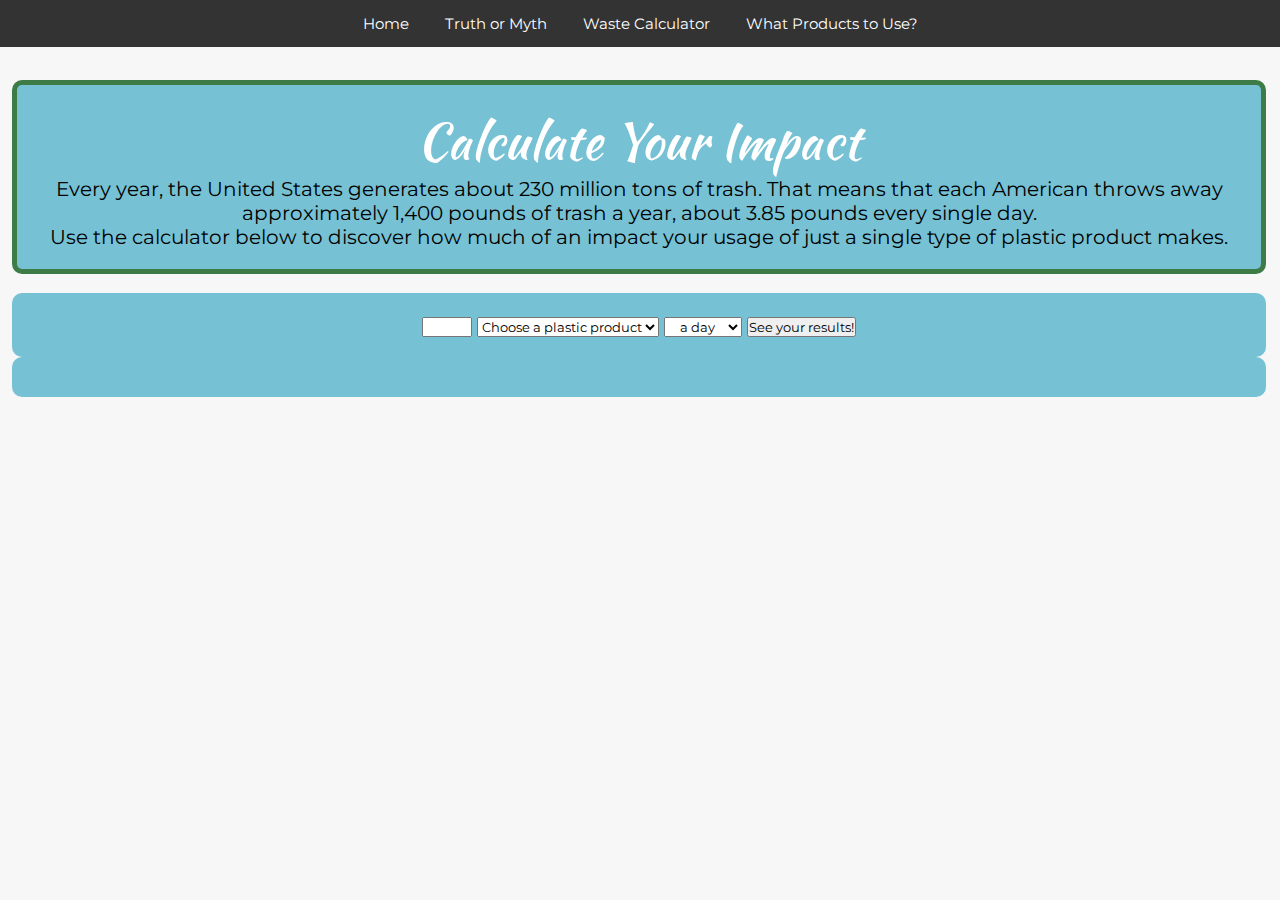
<file: calc.html>
<!DOCTYPE html>
<html lang="en" dir="ltr">
  <head>
    <meta charset="utf-8">
    <link rel="stylesheet" type="text/css" href="./calc.css">
    <link href="https://fonts.googleapis.com/css?family=Kaushan+Script|Montserrat&display=swap" rel="stylesheet">
    <title>Waste Calculator</title>
  </head>
  <body>
    <header>
      <nav class = "navbar">
        <ul>
          <li><a href="./index.html">Home</a></li>
          <li><a href="./t-or-m.html">Truth or Myth</a></li>
          <li><a href="./calc.html">Waste Calculator</a></li>
          <li><a href="./info.html">What Products to Use?</a></li>
        </ul>
      </nav>
    </header>

    <div id = "sector" class = "top">
      <h id="title">Calculate Your Impact</h>
      <p>Every year, the United States generates about 230 million tons of trash. That means that each American throws away approximately 1,400 pounds of trash a year, about 3.85 pounds every single day.</p>
      <p>Use the calculator below to discover how much of an impact your usage of just a single type of plastic product makes.</p>
    </div>
    <br>

    <div id = "sector">
    <form class="form">
      <input type="number" id = "numero" name="numero" min=0 max="1000">
      <select id="product" name="plastic">
        <option selected disabled>Choose a plastic product</option>
        <option value="bottles">Bottle(s)</option>
        <option value="razors">Razor(s)</option>
        <option value="shopping bags">Shopping bag(s)</option>
        <option value="straws">Straw(s)</option>
        <option value="toothbrushes">Toothbrush(es)</option>
        <option value="Ziploc bags">Ziploc bag(s)</option>

      </select>
      <select id="freq" name="time">
        <option id="day" value="aday">a day</option>
        <option value="aweek">a week</option>
        <option value="amonth">a month</option>
        <option id="year" value="ayear">a year</option>
      </select>
      <button class="button">See your results!</button>
    </form>
  </div>

    <div class = "wastenumber" id = "sector">  </div>

    <script src="https://ajax.googleapis.com/ajax/libs/jquery/2.1.3/jquery.min.js"></script>
    <script type="text/javascript" src="./calc.js"></script>
  </body>
</html>
</file>
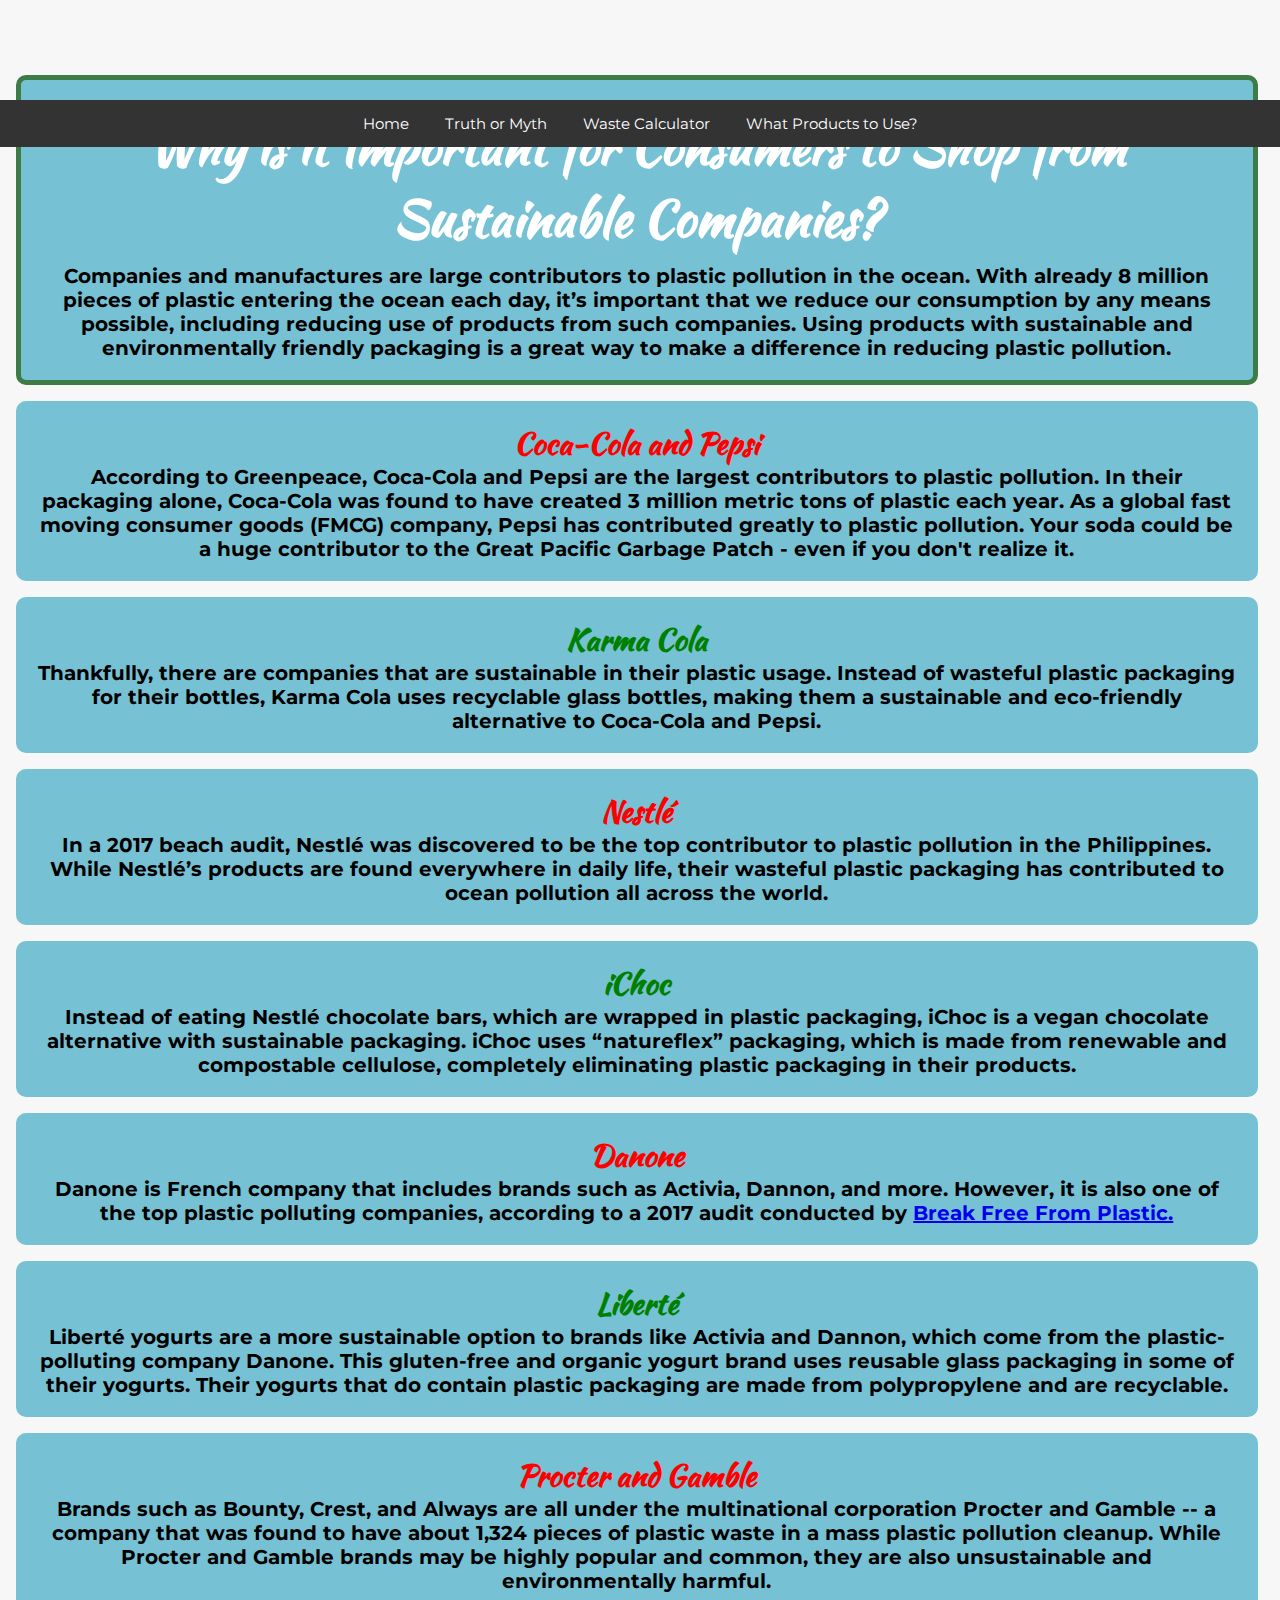
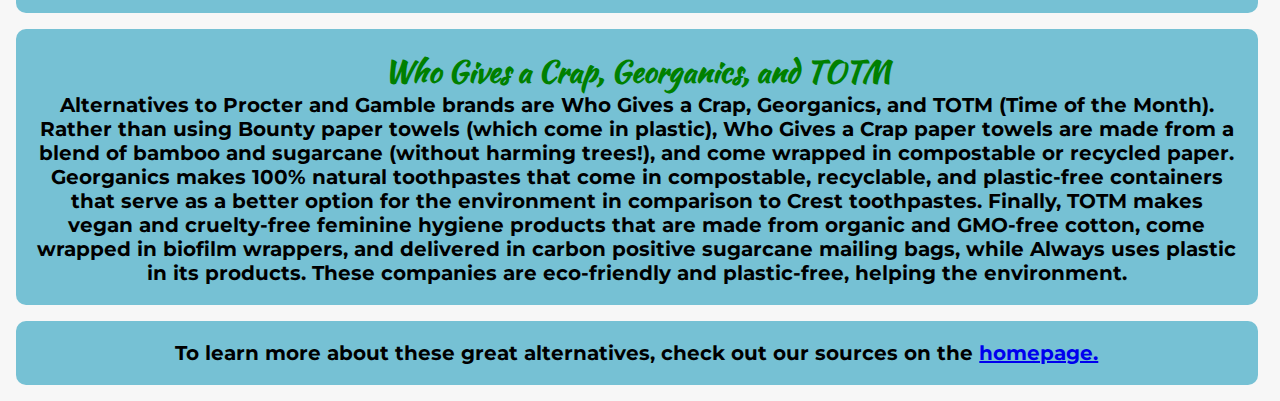
<file: info.html>
<!DOCTYPE html>
<html lang="en" dir="ltr">
  <head>
    <link rel="stylesheet" type="text/css" href="./info.css">
    <meta charset="utf-8">
    <title>What Products to Use?</title>
    <link href="https://fonts.googleapis.com/css?family=Kaushan+Script|Montserrat|Oswald&display=swap" rel="stylesheet">
  </head>
  <body>
    <header>
      <nav class = "navbar">
        <ul>
          <li><a href="./index.html">Home</a></li>
          <li><a href="./t-or-m.html">Truth or Myth</a></li>
          <li><a href="./calc.html">Waste Calculator</a></li>
          <li><a href="./info.html">What Products to Use?</a></li>
        </ul>
      </nav>
    </header>

      <div class = "top">
        <h1 class=intro>Why is it Important for Consumers to Shop from Sustainable Companies?</h1>
        <h4 class=description> Companies and manufactures are large contributors to plastic pollution in the ocean. With already 8 million pieces of plastic entering the ocean each day, it’s important that we reduce our consumption by any means possible, including reducing use of products from such companies. Using products with sustainable and environmentally friendly packaging is a great way to make a difference in reducing plastic pollution.  </h4>
      </div>

      <div class = "sector">
        <h3 class=soda> Coca-Cola and Pepsi </h3>
        <h3> According to Greenpeace, Coca-Cola and Pepsi are the largest contributors to plastic pollution. In their packaging alone, Coca-Cola was found to have created 3 million metric tons of plastic each year. As a global fast moving consumer goods (FMCG) company, Pepsi has contributed greatly to plastic pollution.  Your soda could be a huge contributor to the Great Pacific Garbage Patch - even if you don't realize it. </h3>
      </div>

      <div class = "sector">
        <h3 class=karmacola> Karma Cola </h3>
        <h3> Thankfully, there are companies that are sustainable in their plastic usage. Instead of wasteful plastic packaging for their bottles, Karma Cola uses recyclable glass bottles, making them a sustainable and eco-friendly alternative to Coca-Cola and Pepsi.
      </div>

      <div class = "sector">
        <h3 class=candy> Nestlé </h3>
        <h3> In a 2017 beach audit, Nestlé was discovered to be the top contributor to plastic pollution in the Philippines. While Nestlé’s products are found everywhere in daily life, their wasteful plastic packaging has contributed to ocean pollution all across the world. </h3>
      </div>

      <div class = "sector">
        <h3 class=chocolate> iChoc </h3>
        <h3> Instead of eating Nestlé chocolate bars, which are wrapped in plastic packaging, iChoc is a vegan chocolate alternative with sustainable packaging. iChoc uses “natureflex” packaging, which is made from renewable and compostable cellulose, completely eliminating plastic packaging in their products. </h3>
      </div>

      <div class = "sector">
        <h3 class=dairy> Danone </h3>
        <h3> Danone is French company that includes brands such as Activia, Dannon, and more. However, it is also one of the top plastic polluting companies, according to a 2017 audit conducted by <a href="https://www.breakfreefromplastic.org/2018/10/09/globalbrandauditreport/">Break Free From Plastic.</a> </h3>
      </div>

      <div class = "sector">
        <h3 class=yogurt> Liberté </h3>
        <h3> Liberté yogurts are a more sustainable option to brands like Activia and Dannon, which come from the plastic-polluting company Danone. This gluten-free and organic yogurt brand uses reusable glass packaging in some of their yogurts. Their yogurts that do contain plastic packaging are made from polypropylene and are recyclable. </h3>
      </div>

      <div class = "sector">
        <h3 class=products> Procter and Gamble </h3>
        <h3> Brands such as Bounty, Crest, and Always are all under the multinational corporation Procter and Gamble -- a company that was found to have about 1,324 pieces of plastic waste in a mass plastic pollution cleanup. While Procter and Gamble brands may be highly popular and common, they are also unsustainable and environmentally harmful. </h3>
      </div>

      <div class = "sector">
        <h3 class=stuff> Who Gives a Crap, Georganics, and TOTM </h3>
        <h3> Alternatives to Procter and Gamble brands are Who Gives a Crap, Georganics, and TOTM (Time of the Month). Rather than using Bounty paper towels (which come in plastic), Who Gives a Crap paper towels are made from a blend of bamboo and sugarcane (without harming trees!), and come wrapped in compostable or recycled paper. Georganics makes 100% natural toothpastes that come in compostable, recyclable, and plastic-free containers that serve as a better option for the environment in comparison to Crest toothpastes. Finally, TOTM makes vegan and cruelty-free feminine hygiene products that are made from organic and GMO-free cotton, come wrapped in biofilm wrappers, and delivered in carbon positive sugarcane mailing bags, while Always uses plastic in its products. These companies are eco-friendly and plastic-free, helping the environment. </h3>
      </div>

      <div class = "sector">
        <h3 class=learn> To learn more about these great alternatives, check out our sources on the <a href = "file:///Users/apple/Desktop/ecode/index.html#sources">homepage.</a> </h3>
      </div>

  </body>
  <script src="https://ajax.googleapis.com/ajax/libs/jquery/2.1.3/jquery.min.js"></script>
  <script type="text/javascript" src="./index.js"></script>
</html>
</file>
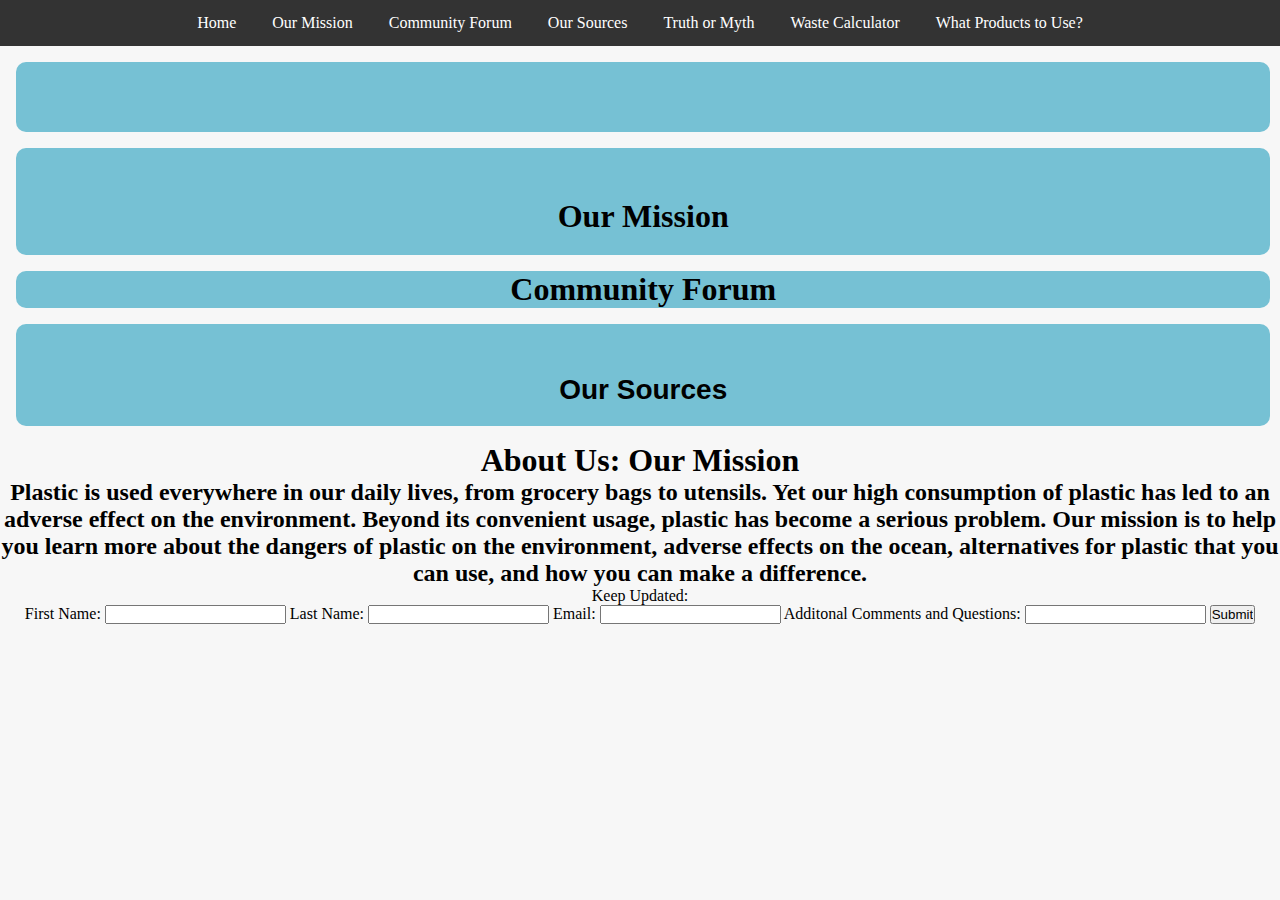
<file: page.html>
<!DOCTYPE html>
<html lang="en" dir="ltr">
  <head>
    <meta charset="utf-8">
    <link rel="stylesheet" type="text/css" href="./styles.css">
    <title>Ecode</title>

  </head>
  <body>
    <header>
      <nav>
        <ul>
          <li><a href="#teasers" class="btn btn-primary btn-xl page-scroll">Home</a></li>
          <li><a href="#mission" class="btn btn-primary btn-xl page-scroll">Our Mission</a></li>
          <li><a href="#forum" class="btn btn-primary btn-xl page-scroll">Community Forum</a></li>
          <li><a href="#sources" class="btn btn-primary btn-xl page-scroll">Our Sources</a></li>
          <li><a>Truth or Myth</a></li>
          <li><a>Waste Calculator</a></li>
          <li><a>What Products to Use?</a></li>
        </ul>
      </nav>
    </header>

    <div id = "teasers">
      <!-- <h1 id = "teaser">Teasers</h1> -->
    </div>

    <div id = "mission">
      <h1>Our Mission</h1>
    </div>

    <div id = "forum">
      <h1>Community Forum  </h1>
    </div>

    <div id = "sources">
      <h1>Our Sources</h1>
    </div>

    <h1> About Us: Our Mission </h1>
    <h2> Plastic is used everywhere in our daily lives, from grocery bags to utensils. Yet our high consumption of plastic has led to an adverse effect on the environment. Beyond its convenient usage, plastic has become a serious problem. Our mission is to help you learn more about the dangers of plastic on the environment, adverse effects on the ocean, alternatives for plastic that you can use, and how you can make a difference. </h1>


    <form> Keep Updated: </form>
      First Name: <input type="text">
      Last Name: <input type="text">
      Email: <input type="text">
      Additonal Comments and Questions: <input type="text">
      <input type="submit">
    <script src="https://ajax.googleapis.com/ajax/libs/jquery/2.1.3/jquery.min.js"></script>
    <script type="text/javascript" src="./index.js"></script>
  </body>
</html>
</file>
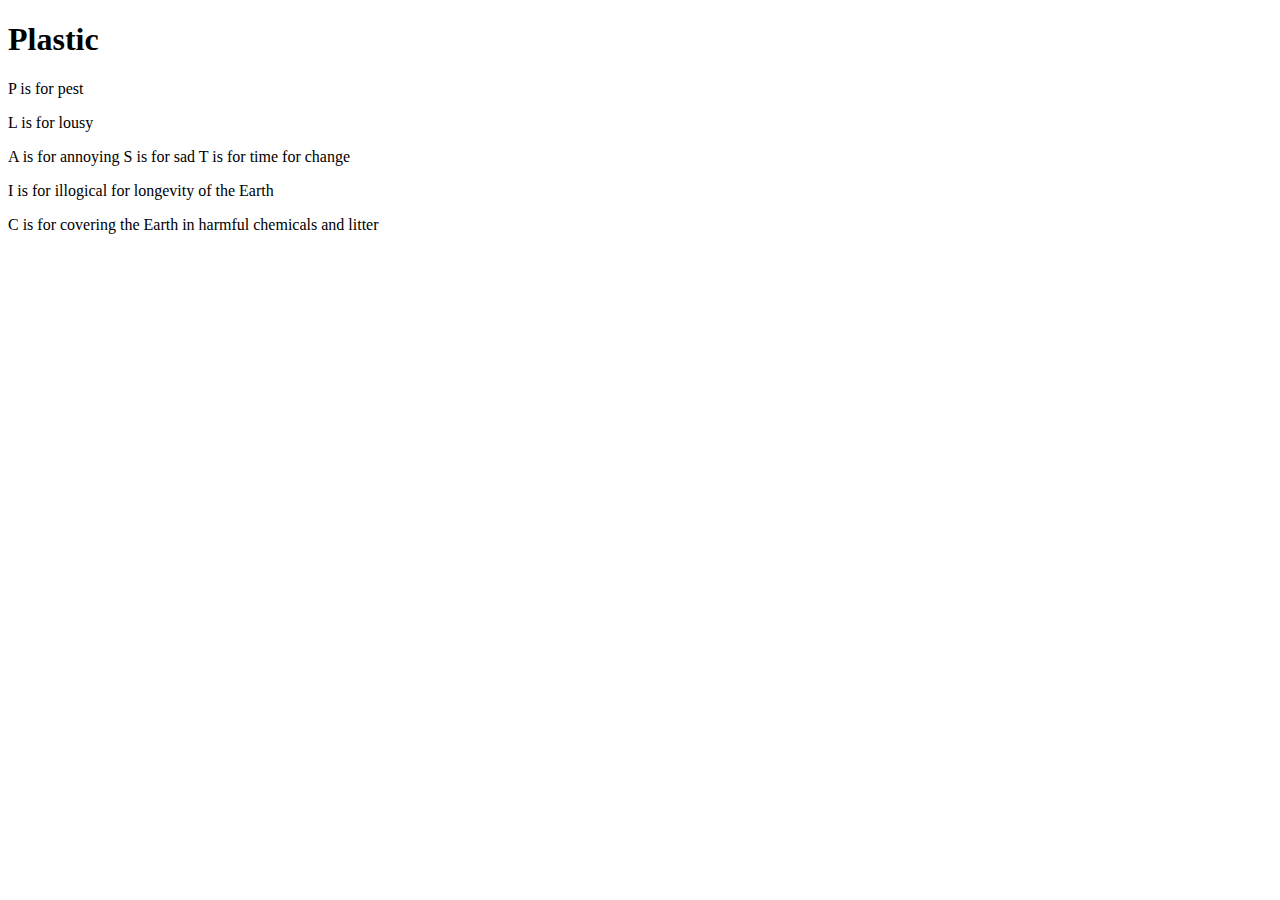
<file: plastic.html>
<!DOCTYPE html>
<html lang="en" dir="ltr">
  <head>
    <meta charset="utf-8">
    <title></title>
  </head>
  <body>
    <h1> Plastic </h1>
    <p> P is for pest  </p>
    <p> L is for lousy </p>
    <p> A is for annoying </p.
    <p> S is for sad  </p.
    <p> T is for time for change </p>
    <p> I is for illogical for longevity of the Earth </p>
    <p> C is for covering the Earth in harmful chemicals and litter </p>

  </body>
</html>
</file>
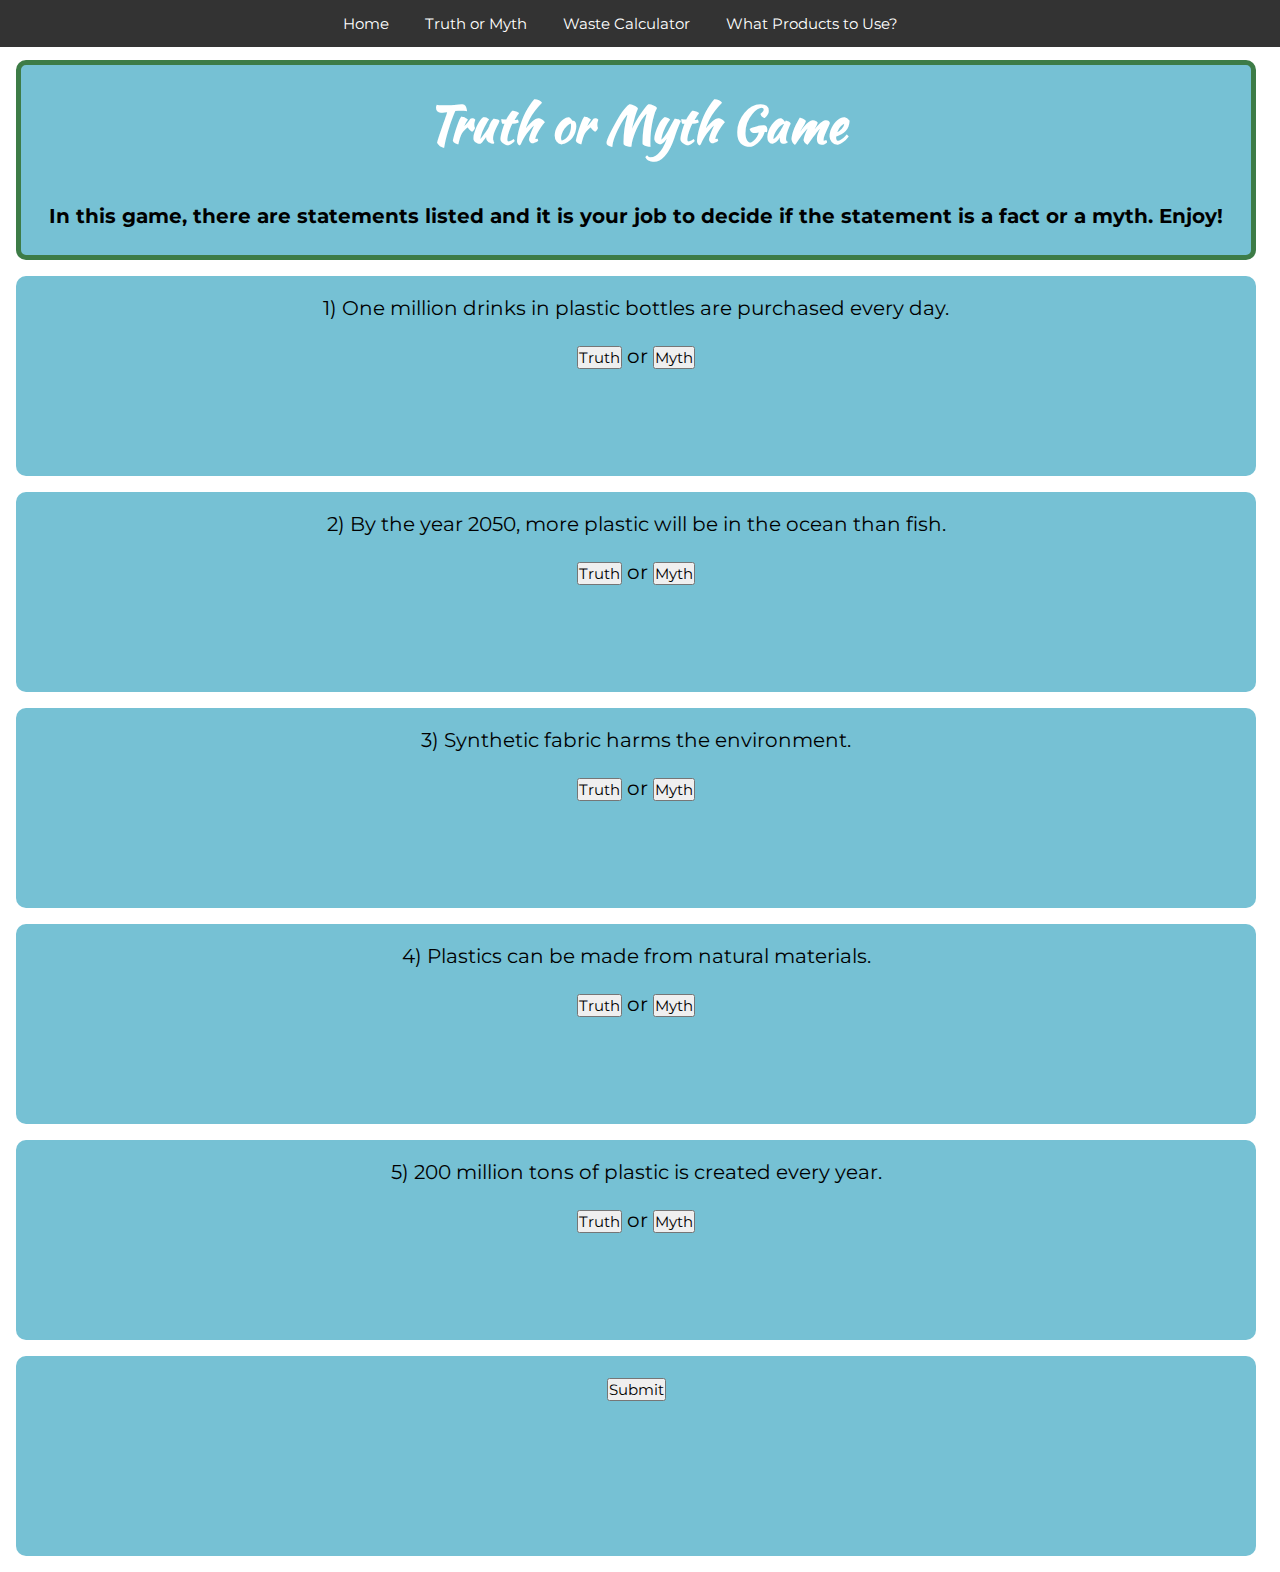
<file: t-or-m.html>
<!DOCTYPE html>
<html lang="en" dir="ltr">
  <head>
    <meta charset="utf-8">
    <link rel="stylesheet" href="./t-or-f.css">
    <title>Truth or Myth</title>
    <link href="https://fonts.googleapis.com/css?family=Kaushan+Script|Montserrat|Oswald&display=swap" rel="stylesheet">
  </head>
  <body>

    <header>
      <link href="https://fonts.googleapis.com/css?family=Kaushan+Script&display=swap" rel="stylesheet">
      <nav class = "navbar">
        <ul>
          <li><a href="./index.html">Home</a></li>
          <li><a href="./t-or-m.html">Truth or Myth</a></li>
          <li><a href="./calc.html">Waste Calculator</a></li>
          <li><a href="./info.html">What Products to Use?</a></li>
        </ul>
      </nav>
    </header>

    <form>
      <div class = "center">
        <div class = "question" id = "opening">
        <h1> Truth or Myth Game </h1> <br>
        <h3 id = description> In this game, there are statements listed and it is your job to decide if the statement is a fact or a myth. Enjoy! </h3> <br>
        </div>

        <section>
          <div class = "question">
            <p> 1) One million drinks in plastic bottles are purchased every day. </p> <br>
            <button class="truth"> Truth </button>
              or
            <button class="myth"> Myth  </button> <p> </p> <br>
            <p id = "answer" class="false"> </p> <br>
          </div>

          <div class="question">
            <p> 2) By the year 2050, more plastic will be in the ocean than fish. </p> <br>
            <button class="truth1"> Truth </button>
            or
            <button class="myth1"> Myth </button><p> </p> <br>
            <p id = "answer" class="false1"> <p> <br>
          </div>

          <div class="question">
            <p> 3) Synthetic fabric harms the environment.  </p> <br>
            <button class="truth2"> Truth </button>
            or
            <button class="myth2"> Myth </button><p> </p> <br>
            <p id = "answer" class="false2"> </p> <br>
          </div>

          <div class="question">
            <p> 4) Plastics can be made from natural materials. </p> <br>
            <button class="truth3"> Truth </button>
            or
            <button class="myth3"> Myth </button><p> </p> <br>
            <p id = "answer" class="false3"> </p> <br>
          </div>

          <div class="question">
            <p> 5) 200 million tons of plastic is created every year.</p> <br>
            <button class="truth4"> Truth </button>
            or
            <button class="myth4"> Myth </button><p> </p> <br>
            <p id = "answer" class="false4"> </p> <br>
          </div>

          <div class = "question" id = "submit">
            <button class="submit"> Submit </button><p> </p> <br>
            <p id = "answer" class="response"> </p>
          </div>

        </section>
      </div>
    </form>


<script src="https://ajax.googleapis.com/ajax/libs/jquery/2.1.3/jquery.min.js"></script>
    <script type="text/javascript" src="./t-or-f.js"></script>

  </body>
</html>
</file>
<file: calc.css>
* {
  margin: 0;
  padding: 0;
  box-sizing: border-box;
  text-align: center;
  font-family: 'Montserrat', sans-serif;
}

body {
  background: #f7f7f7;
}

#sector{
  background-color: #76c1d4;
  margin-top: : 16px;
  margin-left: 12px;
  width: 98%;
  padding: 20px;
  border-radius: 10px;
  font-size: 20px;
  display: flex;
  flex-direction: column;
}

.top {
  border: 5px solid #3d7c47;
  margin-top: 80px;
  padding-top: 80px;
}

#title {
  font-family: 'Kaushan Script', cursive;
  color: white;
  font-size: 50px;
}
#numero {
  width: 50px;
}


.navbar{
 overflow: hidden;
 background-color: #333;
 position: fixed;
 top: 0;
 width: 100%;
<<<<<<< HEAD
=======
 font-family: 'Montserrat', sans-serif;
 font-size: 15px;
>>>>>>> 727d6366433f3db086e0fb526bb2c8be1f5754a2
 display: flex;
 justify-content: space-between;

}

ul {
  list-style-type: none;
  margin: 0;
  padding: 0;
  overflow: hidden;
  background-color: #333;
  width: 100%;
}

li {
  display: inline-block;
}

li a {
  display: block;
  color: white;
  text-align: center;
  padding: 14px 16px;
  text-decoration: none;
}

li a:hover {
  background-color: #3d7c47;
}
</file>
<file: info.css>
*{
  padding:0;
  margin:0;
  box-sizing: border-box;
  text-align: center;
}

div{
  background-color: #76c1d4;
  margin: 16px;
  width: 97%;
  padding: 20px;
  border-radius: 10px;
  box-sizing: border-box;
  text-align: center;

}

body{
  padding-top: 60px;
  background: #f7f7f7;
  font-family: 'Montserrat', sans-serif;
}


.top{
  margin-top: 15px;
  border: 5px solid #3d7c47;
}

.navbar{
 overflow: hidden;
 background-color: #333;
 position: fixed;
 top: 0;
 width: 100%;
 font-size: 15px;
 font-family:'Montserrat', sans-serif;
 display: flex;
 justify-content: center;

}

ul {
  list-style-type: none;
  margin: 0;
  padding: 0;
  overflow: hidden;
  background-color: #333;
  width: 100%;
}

li {
  display: inline-block;
}

li a {
  display: block;
  color: white;
  text-align: center;
  padding: 14px 16px;
  text-decoration: none;
}

/* Change the link color to #111 (black) on hover */
li a:hover {
  background-color: #3d7c47;
}

.intro {
  color: white;
  border-radius: 5px;
  font-size: 50px;
  text-align: center;
  font-family: 'Kaushan Script', cursive;
  padding: 10px;
}

.description {
  font-size: 20px;
}
.soda {
  color: red;
  font-size: 30px;
  font-family: 'Kaushan Script', cursive;
}


h3 {
  font-size: 20px;
}

.karmacola {
  color: green;
  font-size: 30px;
  font-family: 'Kaushan Script', cursive;
}

.candy {
  color: red;
  font-size: 30px;
  font-family: 'Kaushan Script', cursive;
}

.chocolate {
  color: green;
  font-size: 30px;
  font-family: 'Kaushan Script', cursive;
}

.dairy {
  color: red;
  font-size: 30px;
  font-family: 'Kaushan Script', cursive;
}

.yogurt {
  color: green;
  font-size: 30px;
  font-family: 'Kaushan Script', cursive;
}

.products {
  color: red;
  font-size: 30px;
  font-family: 'Kaushan Script', cursive;
}

.stuff {
  color: green;
  font-size: 30px;
  font-family: 'Kaushan Script', cursive;
}


.learn {
  font-family:'Montserrat', sans-serif;
}
</file>
<file: styles.css>
* {
margin: 0;
padding: 0;
box-sizing: border-box;
text-align: center;

}

body{
  background: #f7f7f7;
}

html {
  scroll-behavior: smooth;
}

div{
  background-color: #76c1d4;
  margin: 16px;
  width: 98%;
  padding: 20px;
  padding-top: 50px;
  border-radius: 10px;

}

.navbar{
 overflow: hidden;
 background-color: #333;
 position: fixed;
 top: 0;
 width: 100%;
 font-size: 15px;
 font-family:'Montserrat', sans-serif;
 display: flex;
 justify-content: center;

}

ul {
  list-style-type: none;
  margin: 0;
  padding: 0;
  overflow: hidden;
  background-color: #333;
  width: 100%;
}

li {
  display: inline-block;
}

li a {
  display: block;
  color: white;
  text-align: center;
  padding: 14px 16px;
  text-decoration: none;
}

/* Change the link color to #111 (black) on hover */
li a:hover {
  background-color: #3d7c47;
}

<<<<<<< HEAD
/* <<<<<<< HEAD */
=======

>>>>>>> 3be7f37c34bcceb71e8054355662b27cfd3d2844
#sources {
  font-family: 'Montserrat', sans-serif;
}

.description {
  font-family: 'Montserrat', sans-serif;
  color: black;
  font-size: 20px;
}

.ourmission {
  font-family: 'Kaushan Script', cursive;
  font-size: 50px;
  color: white;
}

.oursources {
  font-family: 'Kaushan Script', cursive;
  font-size: 50px;
  color: white;
}

.community {
  font-family: 'Kaushan Script', cursive;
  font-size: 50px;
}

.share {
  font-family: 'Montserrat', sans-serif;
}
=======
#input{
  display: flex;
  justify-content: center;
  flex-direction: row;

}

#comment{
  width: 33%;
  margin-left: 6px;
  margin-right: 10px;
  font-family: 'Montserrat', sans-serif
}


#post{
  border: 5px lightgrey;
  border-radius: 5px;
  background: #09868b;
  color: white;
  padding: 5px;
}

.red {
  background-color: blue;
>>>>>>> 98642c0b9066513bf85744d9814aabd3c9e9cdf3
}

#sources {
  font-size: 14px;
  font-family: 'Montserrat', sans-serif
}

.comment {
  font-family: 'Montserrat', sans-serif
}

img{
  width: 550px;
  height:640px:
}

.turtle {
  width: 400px;
  height:300px;
}

/* <<<<<<< HEAD */
/* #slideshow {
  width: 400px;
  height: 500px;
} */
/* ======= */
#slideshow {
  font-family: 'Kaushan Script', cursive;
  font-size: 50px;
  padding-top: 20px;
  margin-top: 60px;
  border: 5px solid #3d7c47;
}

#forum{
  padding: 0;
}
/* >>>>>>> a2a5d0e2ef93ab394024cb27f81216e7d6880e02 */
</file>
<file: t-or-f.css>
*{
  padding:0;
  margin: 0;
  font-family: 'Montserrat', sans-serif;
  box-sizing: border-box;
  text-align: center;
}

h1{
  text-align: center;
  font-family: 'Kaushan Script', cursive;
  color: white;
  /* background: #f7f7f7; */
  border-radius: 5px;
  padding: 20px;
  font-size: 50px;

}
button{
  font-size: 15px;
}

p{
font-size: 20px;
}

body{
  font-family: 'Montserrat', sans-serif;
  text-align: center;
}

#opening{
  margin-top: 60px;
  border: 5px solid  #3d7c47;
  display: flex;
  align-items: center;
  justify-content: center;
  flex-direction: column;
}

#answer{
  text-align: left;
}

.question{
  background-color: #76c1d4;
  margin: 16px;
  width: 95%;
  height: 200px;
  padding: 20px;
  border-radius: 10px;
  font-size: 20px;

}

.navbar{
 overflow: hidden;
 background-color: #333;
 position: fixed;
 font-size: 15px;
 top: 0;
 width: 100%;

 display: flex;
 justify-content: space-between;

 box-sizing: border-box;
 text-align: center;
}

ul {
  list-style-type: none;
  margin: 0;
  padding: 0;
  overflow: hidden;
  background-color: #333;
  width: 97%;
}

li {
  display: inline-block;
}

li a {
  display: block;
  color: white;
  text-align: center;
  padding: 14px 16px;
  text-decoration: none;
}

/* Change the link color to #111 (black) on hover */
li a:hover {
  background-color: #3d7c47;
}

.red{
  background-color:red;
}

.green{
  background-color:green;
}

.submit{
  text-align: center;
}

#description {
  font-size: 20px;
}

.center {
  /* margin-left: 5px;
  margin-right: 8px; */
  width: 102%;
  /* margin-right: 5px; */
}
</file>
